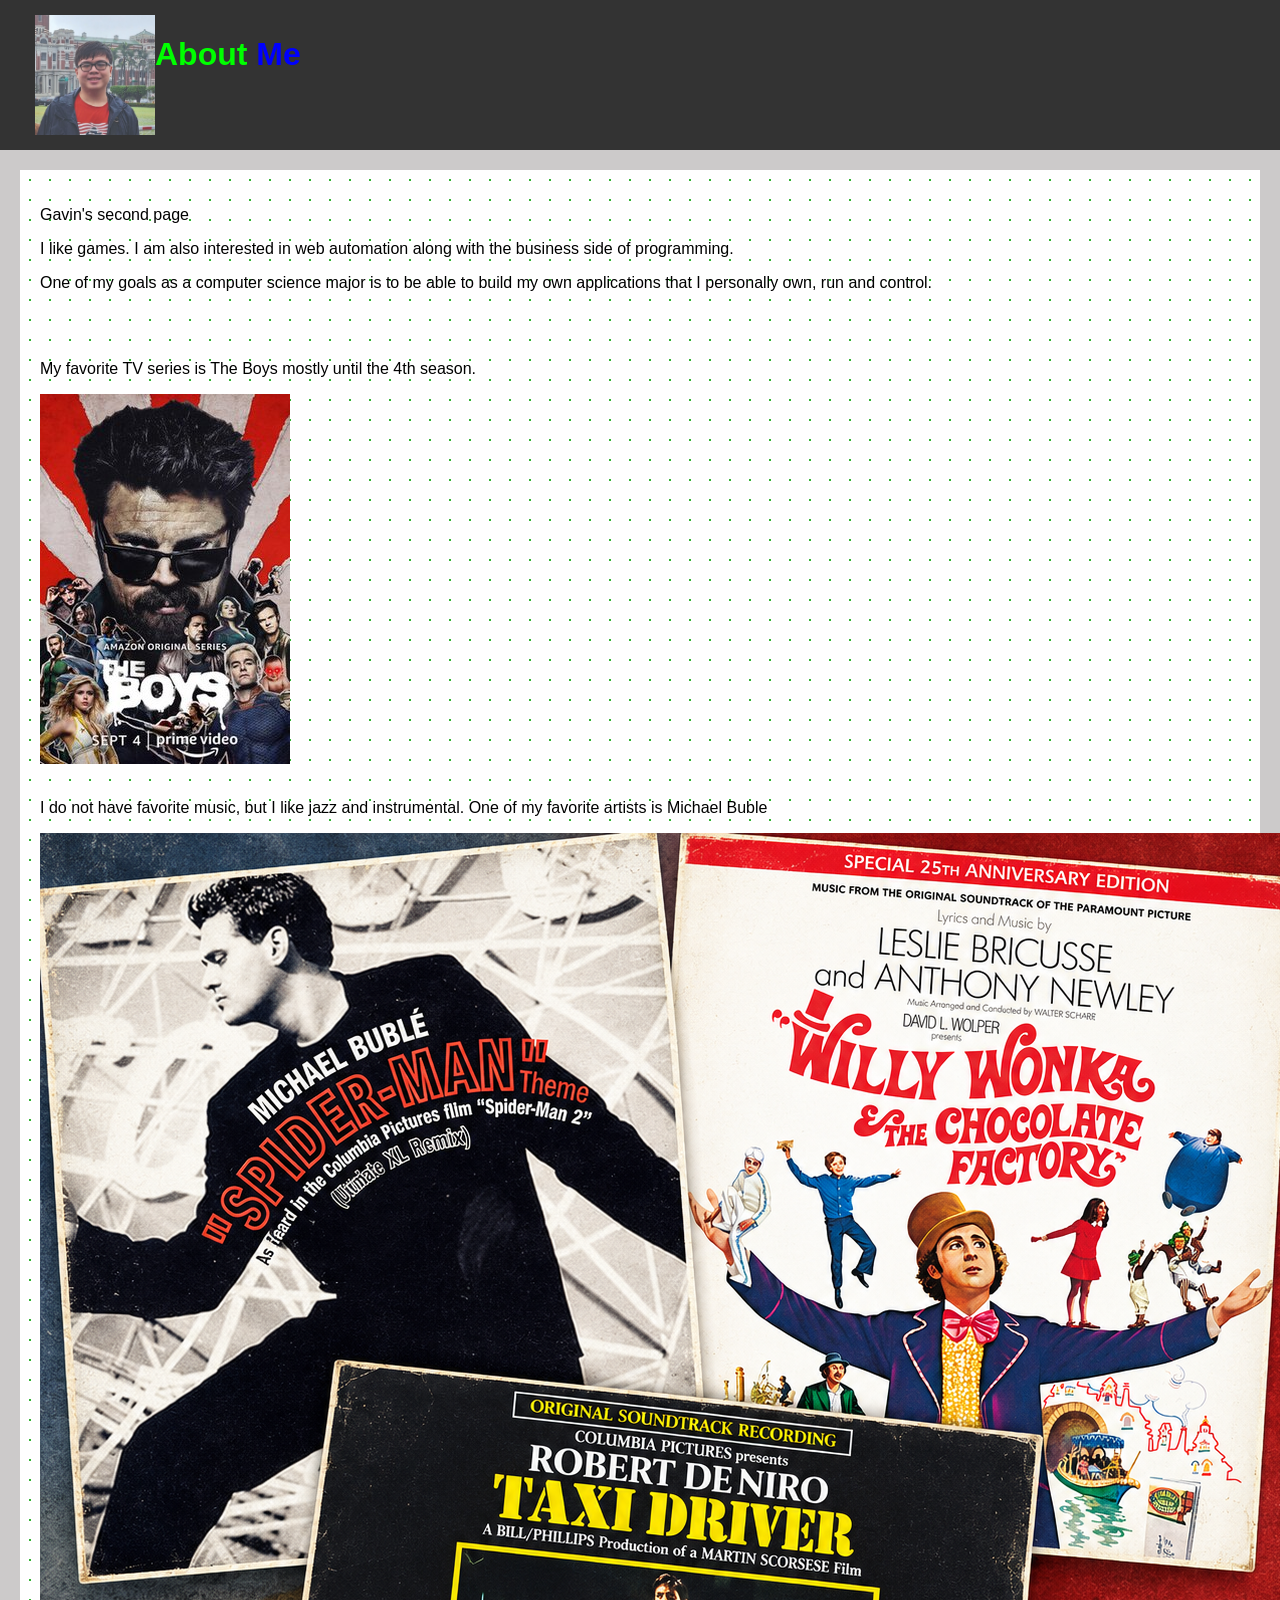
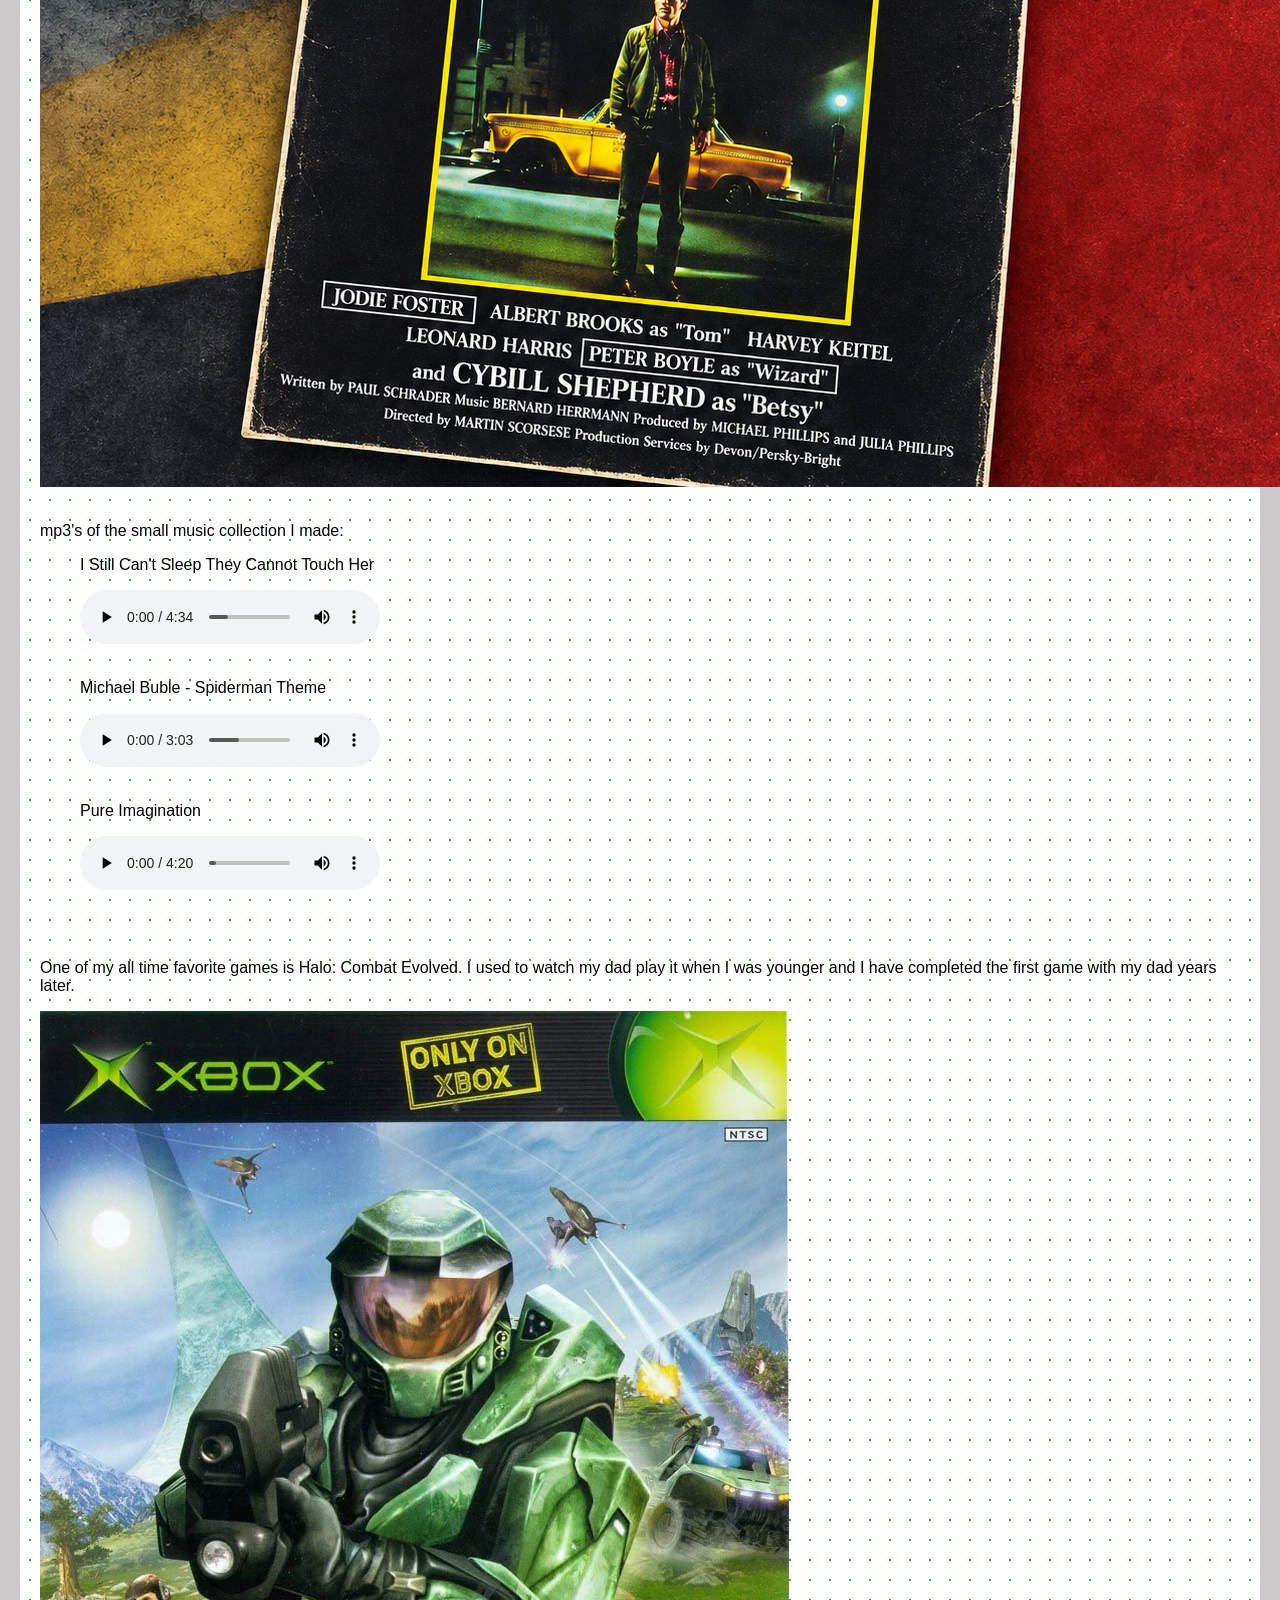
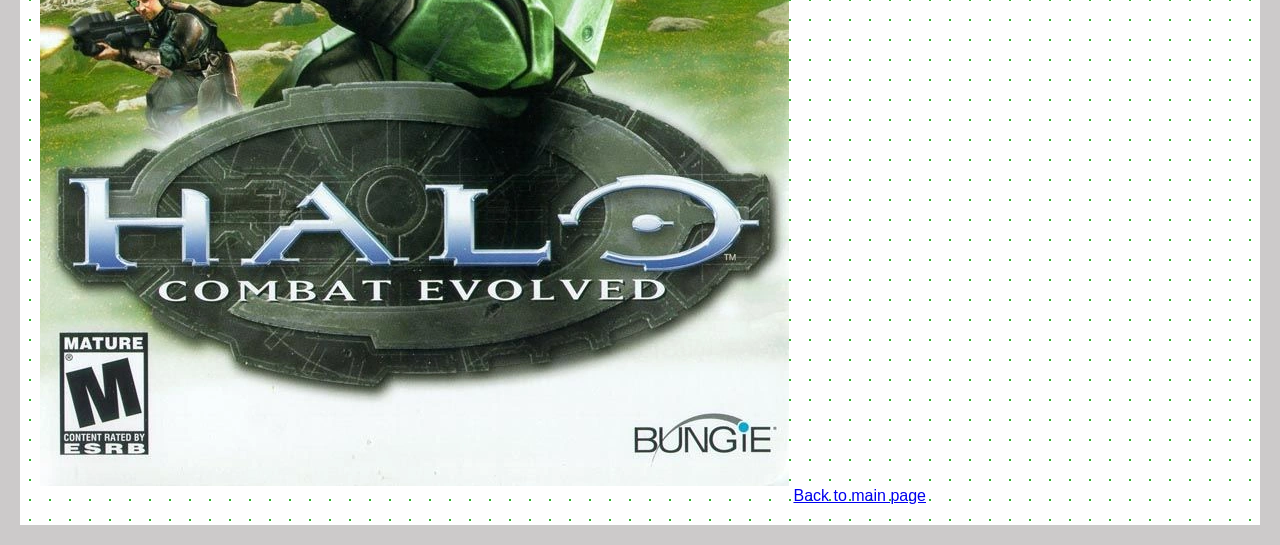
<file: about.html>
<!DOCTYPE html>
<html>

<head>
    <title>
        <span class="green-thing">About </span>
        <span class="blue-thing">Me</span>
    </title>
    <link rel="stylesheet" href="css/styles.css">
</head>

<body>

<header>
    <img src="media/profilepicture.png" alt="My pfp" class="profile-picture">
    <h1>
        <span class="green-thing">About </span>
        <span class="blue-thing">Me</span>
    </h1>
</header>

<main>

    <p>Gavin's second page</p>

    <p>I like games. I am also interested in web automation along with the business side of programming.</p>
    <p>One of my goals as a computer science major is to be able to build my own applications that I personally own, run and control. </p>
    <br>
    <br>
    <p>My favorite TV series is The Boys mostly until the 4th season.</p>
    <img src="media/The_Boys_Season_2.jpg" alt="The Boys TV Series">

    <br>
    <p>I do not have favorite music, but I like jazz and instrumental. One of my favorite artists is Michael Buble</p>
    <img src="media/AlbumCollec.png" alt="Album Collection">
    <p> mp3's of the small music collection I made:</p>
    <ul>
        <p>I Still Can't Sleep They Cannot Touch Her</p>
            <audio controls>
                <source src="media/Bernard Herrmann - I Still Can't Sleep  They Cannot Touch Her (Betsy's Theme).mp3">
            </audio>

        <p>Michael Buble - Spiderman Theme</p>
            <audio controls>
                <source src="media/Michael buble - spiderman.mp3">
            </audio>

        <p>Pure Imagination</p>
            <audio controls>
                 <source src="media/Pure Imagination (From Willy Wonka & The Chocolate Factory Soundtrack).mp3">
            </audio>
    </ul>
    <br>
    <p>One of my all time favorite games is Halo: Combat Evolved. I used to watch my dad play it when I was younger and I have completed the first game with my dad years later.</p>
    
    <img src="media/Halo_Combat_Evolved_-_Xbox_Cover.png" alt="Halo">

    <a href="index.html">Back to main page</a>

</main>

</body>

</html>
</file>
<file: css/styles.css>
body {
    font-family:'Gill Sans', 'Gill Sans MT', Calibri, 'Trebuchet MS', sans-serif;
    background-color: #cccaca;
    margin: 0;
}

/*
header {
    background-color: #af7676;
    font-weight: bold;
    font-style: italic;
    padding: 15px;  space around header 
    
} */

header {
    background-color: #333333;
    color: white;
    padding: 15px;
    min-height: 120px;
}


h1 {
    color: rgb(245, 250, 248);
    font-size: 2em;
}

.profile-picture {
    width: 120px;
    float: left; /* move right so text flows around it */
    margin-left: 20px;
}

h2 {
    color: #333333;
}



main {
    background-color: white;

    background-image: radial-gradient(#31b431 1px, transparent 1px);
    background-size: 20px 20px;

    margin: 20px;
    padding: 20px;
}

table {
    border-collapse: collapse;
    margin-bottom: 20px;
}


th, td {
    border: 1px solid black;
    padding: 8px;
}

th {
    background-color: #dddddd;
}

form {
    margin-bottom: 20px;
}

input {
    margin: 5px;
}

img, audio, video {
    margin-bottom: 15px;
}

footer {
    background-color: #333333;
    color: white;
    padding: 10px;
    text-align: center;
}

tr {
    color:lime;
    background-color: #333;

}

.red-thing {
    color: red;
}

.orange-thing {
    color: orange;
}

.yellow-thing {
    color: yellow;
}

.blue-thing {
    color: blue;
}

.green-thing {
    color:lime;
}
</file>
